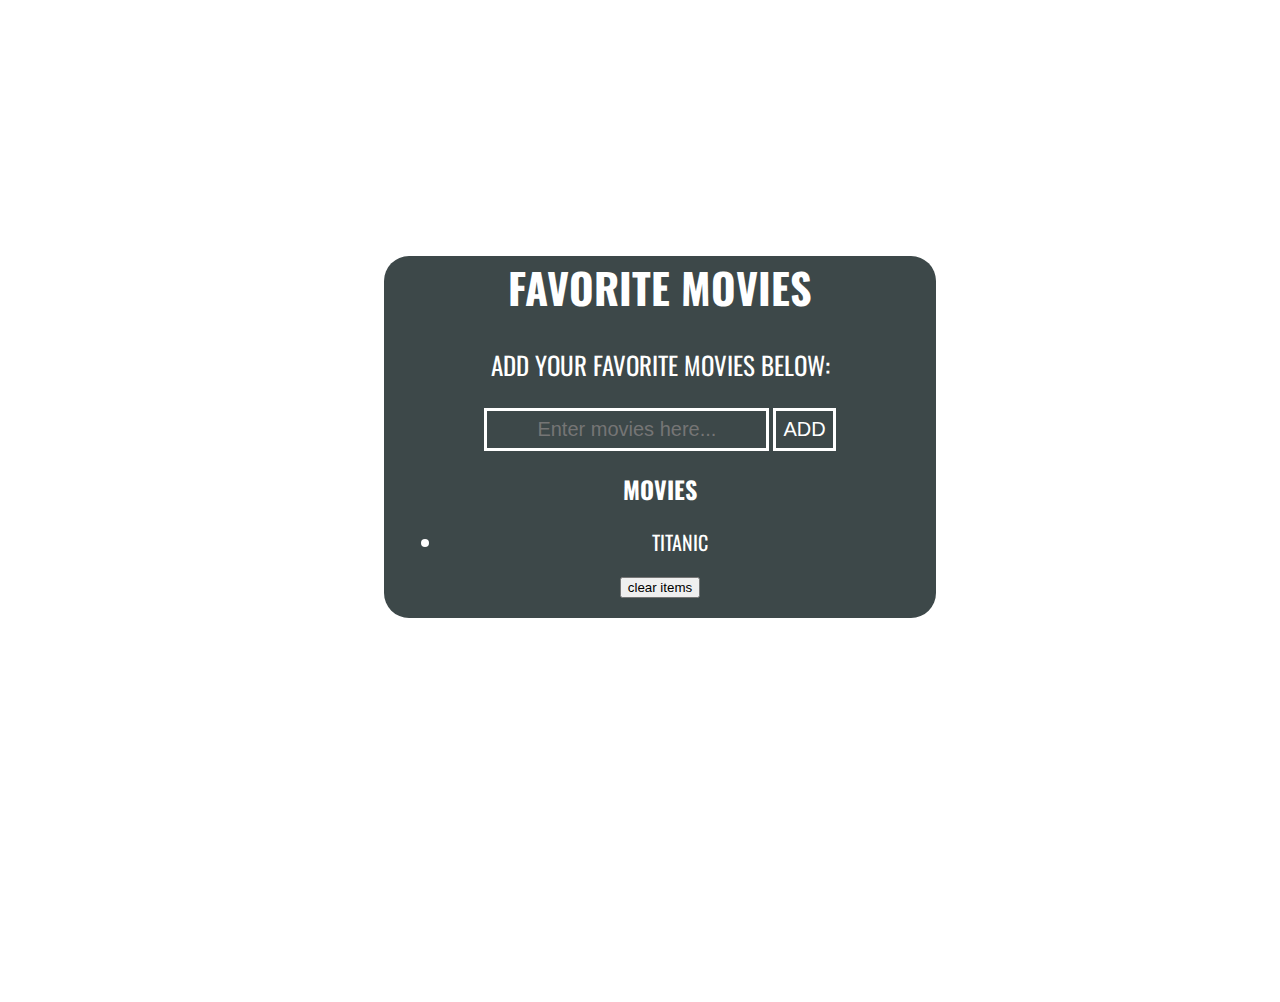
<file: index.html>
<!DOCTYPE html>
<html>
  <head>
    <meta name="description"
      content="A List of Favorite Movies" />
    <meta http-equiv="author"
      content="Ryan Wolfe" />
    <title>Favorite Movies</title>
      <link href="css.css" type="text/css" rel="stylesheet" />
  </head>
  <body>

    <div id="wrapper">
    <div id="header">
    <h1>Favorite Movies</h1>
     <p>Add your Favorite movies below:</p>
        <input type="text" id="favoriteMovies" placeholder="Enter movies here..." maxlength="30" />
        <input type="submit" value="ADD" id="save" />
    </div> 
    <h2>Movies</h2>
    <div id="list">
    <ul id="movieList">
        <li>Titanic</li>
    </ul>
    </div>
    <button id="delete">clear items</button>
</div>
  <script type="text/javascript" src="script.js"></script>
  </body>
</html>
</file>
<file: css.css>
@import url('https://fonts.googleapis.com/css2?family=Oswald&display=swap');

html {
    font-family: 'Oswald', sans-serif;}

body {
    color: white;
    background-image: url(https://user-images.githubusercontent.com/69769079/92826521-a7d25200-f385-11ea-859e-962d4b8b2118.jpg); /*Background image from Unsplash.com*/
    background-repeat: no-repeat;
    background-size: cover;
    background-position: fixed, center;
    text-align: center;
    text-transform: uppercase;
    margin: 20% 30% 30% 30%;
    border-radius: 25px 25px 25px 25px;}

h1 { 
    font-size: 42px;}

p { 
    font-size: 25px;}

li {
    font-size: 20px;}

#wrapper {
    background-color: RGB(61,72,73);
    border-radius: 25px 25px 25px 25px;
    padding: 0px 20px 20px 20px;
    margin: auto;
    width: 100%;}

input {
    text-align: center;
    font-size: 20px;
    color: white;
    background-color: RGB(61,72,73);
    border: white solid;
    border-width: 3px;
    padding: 7px;}
</file>
